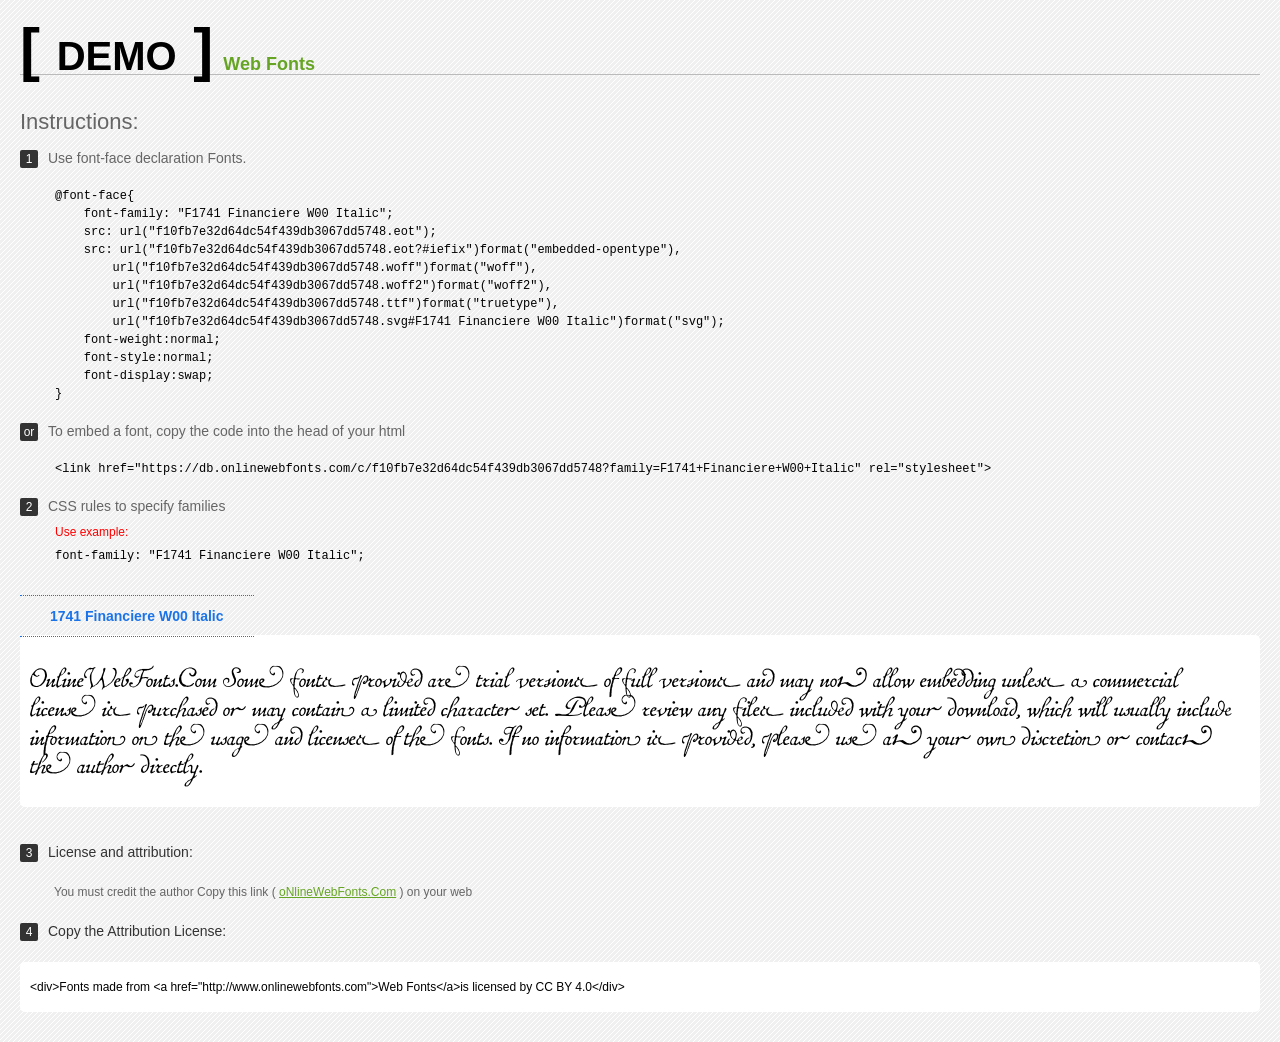
<file: fonts/1741 Financiere W00 Italic/Web Fonts/Web Fonts Demo.html>
<!doctype html>
<html>
<head>
<meta charset="utf-8">
<title>1741 Financiere W00 Italic Fonts Demo</title>
<style type="text/css">
*{margin:0;padding:0;list-style-type:none;}body{font-family:Arial,Helvetica,sans-serif;line-height:1.5;font-size:16px;padding:20px;color:#333;background-image:url([data-uri]);}a{color:#66A523;}a:hover,.g:hover{opacity:0.7;}h1{font-size:60px;border-bottom:1px solid #bbb;line-height:20px;color:#000;text-transform:uppercase;margin-top:20px;}h1 a{font-size:18px;color:#66A523;text-decoration:none;text-transform:capitalize;margin-left:10px;}h1 font{font-size:40px;}.info{float:left;font-size:14px;margin-top:30px;color:#666;}.info .inst{font-size:22px;margin-bottom:10px;}.info span,.by span{color:#fff;border-radius:2px;display:inline-block;width:18px;height:18px;text-align:center;margin-right:10px;background-color:#333333;font-size:12px;line-height:18px;}.info .exs{font-size:12px;color:#666;margin-left:35px;display:block;}.info .exs font{color:#f00;line-height:30px;}.demo{float:left;width:100%;height:auto;padding-bottom:10px;margin-top:70px;background-color:#FFF;border-radius:5px;}.demo a{color:#1a73e8;float:left;font-weight:bold;font-size:14px;padding-right:30px;padding-left:30px;position:relative;border-top-width:1px;border-top-style:dotted;border-top-color:#1A73E8;text-decoration:none;border-bottom-width:1px;border-bottom-style:dotted;border-bottom-color:#1A73E8;line-height:40px;margin-top:-40px;}.demo .t{font-size:24px;float:left;width:calc(100% - 20px);color:#000;height:120px;margin-top:20px;line-height:1.2em;overflow-x:hidden;padding:10px;}.by{padding-top:15px;float:left;width:100%;margin-top:10px;margin-right:0;margin-bottom:10px;margin-left:0;font-size:14px;color:#666;}.by .b{padding-top:10px;padding-bottom:10px;color:#333;}.by .a{padding-top:10px;padding-bottom:10px;margin-left:34px;font-size:12px;}.te{width:100%;height:auto;border:0px solid #CCC;resize:none;float:left;margin-top:10px;line-height:16px;overflow:hidden;border-radius:5px;color:#000000;background-color:#FFF;font-size:12px;margin-bottom:20px;text-indent:10px;padding-top:17px;padding-bottom:17px;}pre{color:#000;}
</style>
<style type="text/css">

@font-face{
    font-family: "F1741 Financiere W00 Italic";
    src: url("f10fb7e32d64dc54f439db3067dd5748.eot");
    src: url("f10fb7e32d64dc54f439db3067dd5748.eot?#iefix")format("embedded-opentype"),
        url("f10fb7e32d64dc54f439db3067dd5748.woff")format("woff"),
        url("f10fb7e32d64dc54f439db3067dd5748.woff2")format("woff2"),
        url("f10fb7e32d64dc54f439db3067dd5748.ttf")format("truetype"),
        url("f10fb7e32d64dc54f439db3067dd5748.svg#F1741 Financiere W00 Italic")format("svg");
    font-weight:normal;
    font-style:normal;
    font-display:swap;
}

</style>
</head>
<body>
<h1> <span>[ <font>Demo</font> ]</span><a href="http://www.onlinewebfonts.com" target="_blank">Web Fonts</a></h1>
<div class="info">
  <div class="inst">Instructions:</div>
  <span>1</span>Use font-face declaration Fonts.
  <div class="exs">
    <pre>

@font-face{
    font-family: "F1741 Financiere W00 Italic";
    src: url("f10fb7e32d64dc54f439db3067dd5748.eot");
    src: url("f10fb7e32d64dc54f439db3067dd5748.eot?#iefix")format("embedded-opentype"),
        url("f10fb7e32d64dc54f439db3067dd5748.woff")format("woff"),
        url("f10fb7e32d64dc54f439db3067dd5748.woff2")format("woff2"),
        url("f10fb7e32d64dc54f439db3067dd5748.ttf")format("truetype"),
        url("f10fb7e32d64dc54f439db3067dd5748.svg#F1741 Financiere W00 Italic")format("svg");
    font-weight:normal;
    font-style:normal;
    font-display:swap;
}

</pre>
  </div>
  <span>or</span>To embed a font, copy the code into the head of your html
  <div class="exs">
<br/><pre>&lt;link href=&quot;https://db.onlinewebfonts.com/c/f10fb7e32d64dc54f439db3067dd5748?family=F1741+Financiere+W00+Italic&quot; rel=&quot;stylesheet&quot;&gt;</pre><br/>
  </div>
  <span>2</span>CSS rules to specify families
  <div class="exs"><font>Use example:</font> <br/>
    <pre>
font-family: &quot;F1741 Financiere W00 Italic&quot;;
</pre>
  </div>
</div>
<!--demo-->
<div class="demo"><a href="https://www.onlinewebfonts.com/download/f10fb7e32d64dc54f439db3067dd5748" target="_blank">1741 Financiere W00 Italic</a>
  <div class="t" style='font-family:"F1741 Financiere W00 Italic"'>
  OnlineWebFonts.Com Some fonts provided are trial versions of full versions and may not allow embedding 
unless a commercial license is purchased or may contain a limited character set. 
Please review any files included with your download, 
which will usually include information on the usage and licenses of the fonts. 
If no information is provided, 
please use at your own discretion or contact the author directly.</div>
</div>
<!--demo-->
<div class="by">
  <div class="b"><span>3</span>License and attribution:</div>
  <div class="a">You must credit the author Copy this link ( <a href="http://www.onlinewebfonts.com" target="_blank">oNlineWebFonts.Com</a> ) on your web</div>
  <div class="b"><span>4</span>Copy the Attribution License:</div>
  <div class="te">&lt;div&gt;Fonts made from &lt;a href="http://www.onlinewebfonts.com"&gt;Web Fonts&lt;/a&gt;is licensed by CC BY 4.0&lt;/div&gt;</div>
</div>
</body>
</html>
</file>
